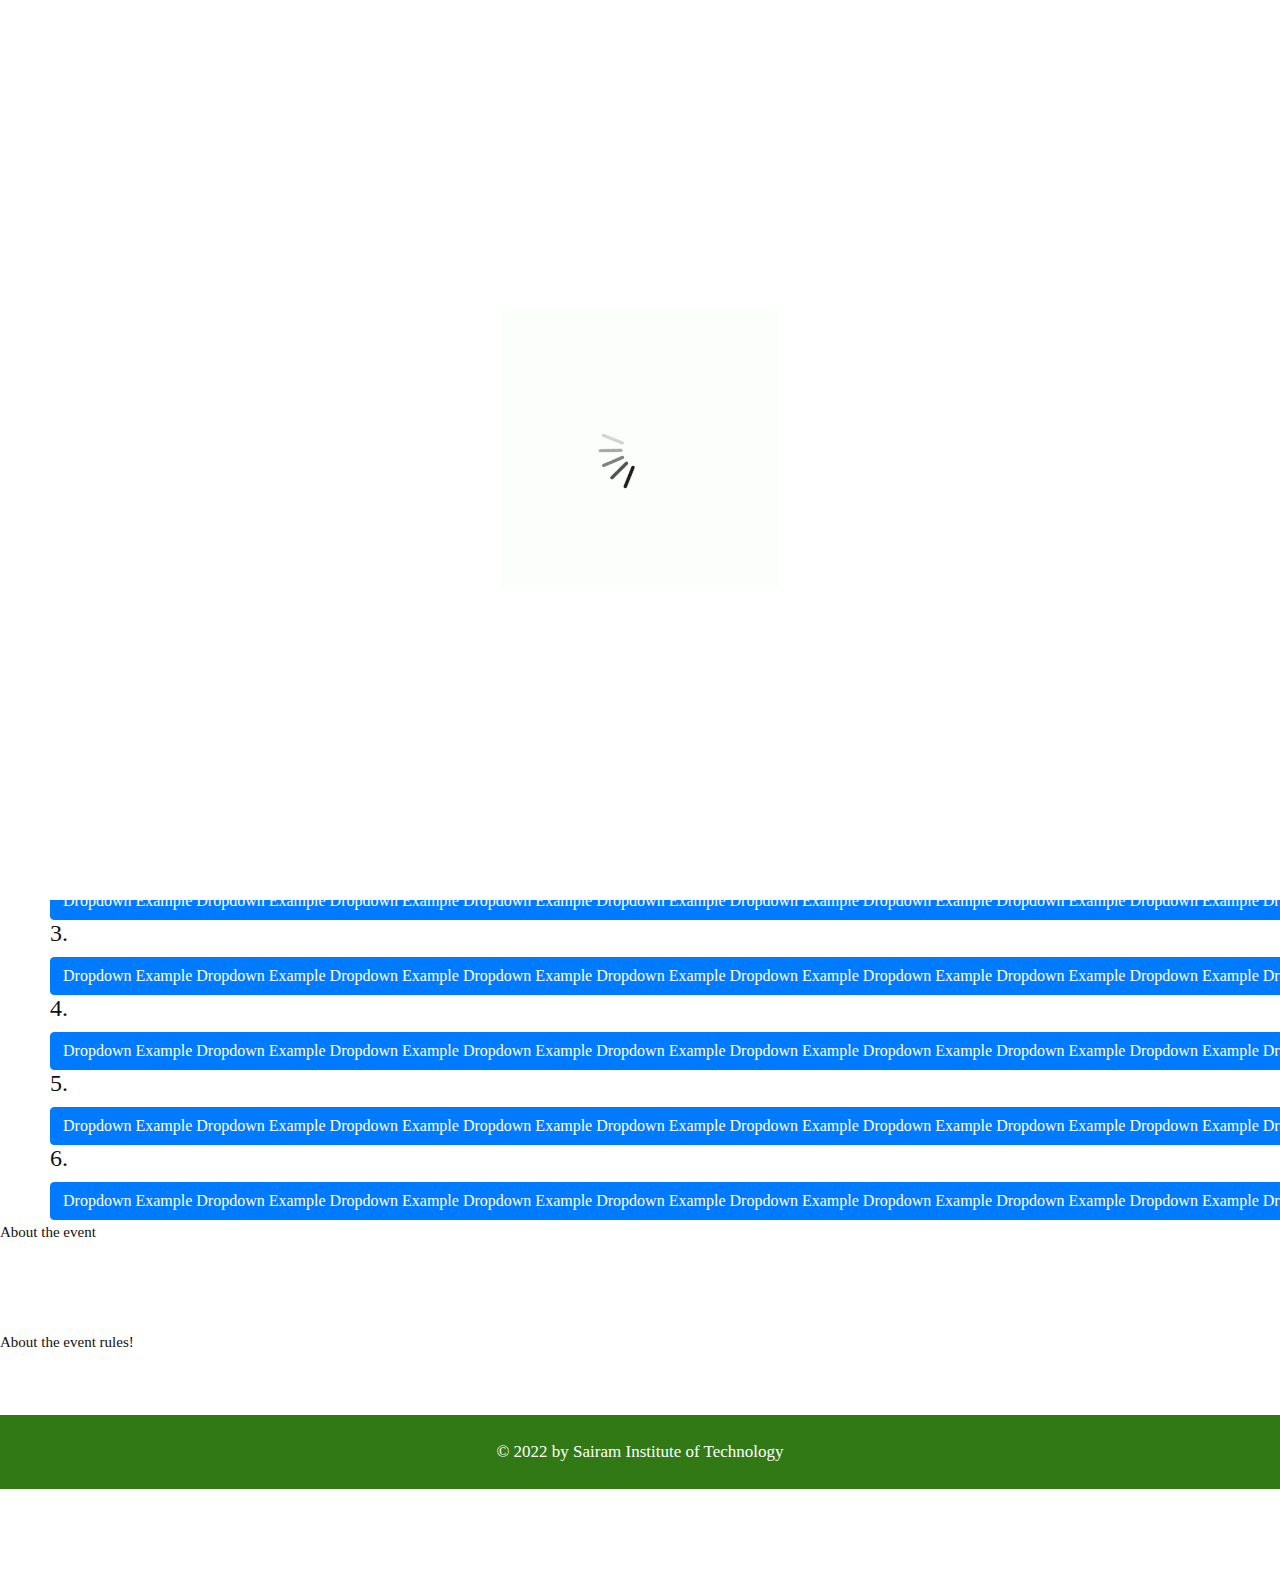
<file: index.html>
<!DOCTYPE html>
<html lang="en">

<head>
    <!-- basic -->
    <meta charset="utf-8">
    <meta http-equiv="X-UA-Compatible" content="IE=edge">
    <!-- mobile metas -->
    <meta name="viewport" content="width=device-width, initial-scale=1">
    <meta name="viewport" content="initial-scale=1, maximum-scale=1">
    <!-- site metas -->
    <title>Sai Techathon</title>
    <meta name="keywords" content="">
    <meta name="description" content="">
    <meta name="author" content="">
    <!-- bootstrap css -->
    <link rel="stylesheet" href="css/bootstrap.min.css">
    <!-- owl css -->
    <link rel="stylesheet" href="css/owl.carousel.min.css">
    <!-- style css -->
    <link rel="stylesheet" href="css/style.css">
    <!-- responsive-->
    <link rel="stylesheet" href="css/responsive.css">
    <!-- awesome fontfamily -->
    <link rel="stylesheet" href="https://cdnjs.cloudflare.com/ajax/libs/font-awesome/4.7.0/css/font-awesome.min.css">
    <!--[if lt IE 9]>
      <script src="https://oss.maxcdn.com/html5shiv/3.7.3/html5shiv.min.js"></script>
      <script src="https://oss.maxcdn.com/respond/1.4.2/respond.min.js"></script><![endif]-->
</head>
<!-- body -->

<body class="main-layout">
    <!-- loader  -->
    <div class="loader_bg">
        <div class="loader"><img src="images/loading.gif" alt="" /></div>
    </div>

    <div class="wrapper">
        <!-- end loader -->

        <div id="content">
            <!-- header -->
            <header>
                <!-- header inner -->
                <div class="head-top">
                    <div class="container">

                        <div class="row">
                            <div class="col-xl-4 col-lg-4 col-md-4 col-sm-4">
                                <div class="email">
                                    <a href="#"><img src="images/mail_icon.png" />Email : sample email</a>
                                </div>
                            </div>
                            <div class="col-xl-4 col-lg-4 col-md-4 col-sm-4">
                                <div class="logo">
                                    <h1><u>Sai Techathon 2022</u></h1>
                                   
                                    <pre>  <b> Exclusive for third years!</b></pre>
                                    <pre>         <b>2019-2023</b></pre>
                                </div>
                            </div>
                            <div class="col-xl-4 col-lg-4 col-md-4 col-sm-4">
                                <div class="contact_nu">
                                    <a href="#"> <img src="images/phone_icon.png" />Contact : sample number</a>
                                </div>
                            </div>
                        </div>
                    </div>
                </div>
                <div class="bg">
                    <div class="container">
                        <nav class="navigation navbar-expand-md  navbar-dark ">

                            <button class="navbar-toggler" type="button" data-toggle="collapse" data-target="#navbarsExample04" aria-controls="navbarsExample04" aria-expanded="false" aria-label="Toggle navigation">
                                <span class="navbar-toggler-icon"></span>
                            </button>

                            <div class="collapse navbar-collapse" id="navbarsExample04">
                                <ul class="navbar-nav mr-auto">
                                    <li class="nav-item active">
                                        <a class="nav-link" href="index.html">Home <span class="sr-only">(current)</span></a>
                                    </li>
                                    <li class="nav-item">
                                        <a class="nav-link" href="#about">About </a>
                                    </li>
                                    

                                    <li class="nav-item">
                                        <a class="nav-link" href="#rules">Rules</a>
                                    </li>

                                </ul>
                            </div>
                        </nav>
                    </div>
                </div>
                <!-- end header inner -->
            </header>
            </div>
            </div>
            <!-- end header -->
            <!-- start slider section -->
            <div class="slider_section banner_main">
                <div id="myCarousel" class="carousel slide" data-ride="carousel">
                    
                    <div class="carousel-inner">
                        <div class="carousel-item active">
                            <img class="first-slide" src="images/banner.jpg" alt="First slide">
                            <div class="container">
                                <div class="carousel-caption relative">
                                    <!-- <h1>Sample Text<br>
                <strong class="dark_brown">Sample Text</strong></h1> -->
<br>
<br>
<br>
<br>
<br>
<br>
<br>
<br>
<br>
<br>
<br>

                                     <div class="center">
                                         <a href="loginpage.html">
                                        <button id="show-login">Register/Login</button>
                                        </a>
                                    </div>
                                    
                        </div>
                    </div>
                      
                   
            <!-- end slider section -->
       
            
            <br>
            <br>
       <div class="shift_lar" style="left: 100px;" >
    </div>
</div>

        <div class="dropdown" style="left: 50px; right: 100px;">
            <h1>1. </h1>
        <button class="btn btn-primary dropdown-toggle" type="button" data-toggle="dropdown">Dropdown Example 
        <span class="caret"></span></button>
        <ul class="dropdown-menu" style="left: 20px; right: 100px;">
          <li>Dropdown ExampleDropdown ExampleDropdown Example Dropdown ExampleDropdown ExampleDropdown ExampleDropdown ExampleDropdown Example ExampleDropdown ExampleDropdown ExampleDropdown Example ExampleDropdown ExampleDropdown ExampleDropdown Example ExampleDropdown ExampleDropdown ExampleDropdown Example ExampleDropdown ExampleDropdown ExampleDropdown Example ExampleDropdown ExampleDropdown ExampleDropdown Example ExampleDropdown ExampleDropdown ExampleDropdown Examplevv ExampleDropdown ExampleDropdown ExampleDropdown Example ExampleDropdown ExampleDropdown ExampleDropdown Example ExampleDropdown ExampleDropdown ExampleDropdown Example</li>
          <br>
          <li><div class="drop_button">
            <a href="loginpage.html">
           <button>Register/Login</button>
           </a>
       </div></li>
        </ul>
      </div>

     <br>
     <div class="dropdown" style="left: 50px; right: 100px;">
         <h1>2. </h1>
         <button class="btn btn-primary dropdown-toggle" type="button" data-toggle="dropdown">Dropdown Example Dropdown Example Dropdown Example Dropdown Example Dropdown Example Dropdown Example Dropdown Example Dropdown Example Dropdown Example Dropdown Example
         <span class="caret"></span></button>
         <ul class="dropdown-menu" style="left: 20px; right: 100px;">
           <li><a href="#">Dropdown ExampleDropdown ExampleDropdown Example Dropdown ExampleDropdown ExampleDropdown ExampleDropdown ExampleDropdown Example</a></li>
           <br>
          <li><div class="drop_button">
            <a href="loginpage.html">
           <button>Register/Login</button>
           </a>
       </div></li>
         </ul>
       </div>
 
      <br> 
      <div class="dropdown" style="left: 50px; right: 100px;">
          <h1>3. </h1>
          <button class="btn btn-primary dropdown-toggle" type="button" data-toggle="dropdown">Dropdown Example Dropdown Example Dropdown Example Dropdown Example Dropdown Example Dropdown Example Dropdown Example Dropdown Example Dropdown Example Dropdown Example
          <span class="caret"></span></button>
          <ul class="dropdown-menu" style="left: 20px; right: 100px;">
            <li><a href="#">Dropdown ExampleDropdown ExampleDropdown Example Dropdown ExampleDropdown ExampleDropdown ExampleDropdown ExampleDropdown Example</a></li>
            <br>
          <li><div class="drop_button">
            <a href="loginpage.html">
           <button>Register/Login</button>
           </a>
       </div></li>
          </ul>
        </div>
  
       <br>
       <div class="dropdown" style="left: 50px; right: 100px;">
           <h1>4. </h1>
           <button class="btn btn-primary dropdown-toggle" type="button" data-toggle="dropdown">Dropdown Example Dropdown Example Dropdown Example Dropdown Example Dropdown Example Dropdown Example Dropdown Example Dropdown Example Dropdown Example Dropdown Example
           <span class="caret"></span></button>
           <ul class="dropdown-menu" style="left: 20px; right: 100px;">
             <li><a href="#">Dropdown ExampleDropdown ExampleDropdown Example Dropdown ExampleDropdown ExampleDropdown ExampleDropdown ExampleDropdown Example</a></li>
             <br>
          <li><div class="drop_button">
            <a href="loginpage.html">
           <button>Register/Login</button>
           </a>
       </div></li>
           </ul>
         </div>
   
        <br>
        <div class="dropdown" style="left: 50px; right: 100px;">
            <h1>5. </h1>
            <button class="btn btn-primary dropdown-toggle" type="button" data-toggle="dropdown">Dropdown Example Dropdown Example Dropdown Example Dropdown Example Dropdown Example Dropdown Example Dropdown Example Dropdown Example Dropdown Example Dropdown Example
            <span class="caret"></span></button>
            <ul class="dropdown-menu" style="left: 20px; right: 100px;">
              <li><a href="#">Dropdown ExampleDropdown ExampleDropdown Example Dropdown ExampleDropdown ExampleDropdown ExampleDropdown ExampleDropdown Example</a></li>
              <br>
          <li><div class="drop_button">
            <a href="loginpage.html">
           <button>Register/Login</button>
           </a>
       </div></li>
            </ul>
          </div>
    
         <br>
         <div class="dropdown" style="left: 50px; right: 100px;">
             <h1>6. </h1>
             <button class="btn btn-primary dropdown-toggle" type="button" data-toggle="dropdown">Dropdown Example Dropdown Example Dropdown Example Dropdown Example Dropdown Example Dropdown Example Dropdown Example Dropdown Example Dropdown Example Dropdown Example
             <span class="caret"></span></button>
             <ul class="dropdown-menu" style="left: 20px; right: 100px;">
               <li><a href="#">Dropdown ExampleDropdown ExampleDropdown Example Dropdown ExampleDropdown ExampleDropdown ExampleDropdown ExampleDropdown Example</a></li>
               <br>
          <li><div class="drop_button">
            <a href="loginpage.html">
           <button>Register/Login</button>
           </a>
       </div></li>
             </ul>
           </div>
     
          <br>
          </div>
        

          <h2 id="about">
            <p> About the event</p>
        </h2>
        <br>
        <br>
        <br>
        <h2 id="rules">
            <p> About the event rules!</p>
        </h2>
        </div>
        <br>
        <br>
       
    <footer>
        <div class="footer">
            <div class="copyright">
                <div class="container">
                    <div class="row">
                        <div class="col-xl-12 col-lg-12 col-md-12 col-sm-12">
                            <p>© 2022 by <a href="https://html.design/">Sairam Institute of Technology</a></p>
                        </div>
                    </div>
                </div>
            </div>
        </div>
    </footer>
    <!-- end footer -->
</div>

    <div class="overlay"></div>
    <!-- Javascript files-->
    <script src="js/jquery.min.js"></script>
    <script src="js/popper.min.js"></script>
    <script src="js/bootstrap.bundle.min.js"></script>
    <script src="js/owl.carousel.min.js"></script>
    <script src="js/custom.js"></script>
    <script src="js/jquery.mCustomScrollbar.concat.min.js"></script>
    <script src="js/login.js"></script>
    <script src="js/jquery-3.0.0.min.js"></script>
    <script type="text/javascript">
        $(document).ready(function() {
            $("#sidebar").mCustomScrollbar({
                theme: "minimal"
            });

            $('#dismiss, .overlay').on('click', function() {
                $('#sidebar').removeClass('active');
                $('.overlay').removeClass('active');
            });

            $('#sidebarCollapse').on('click', function() {
                $('#sidebar').addClass('active');
                $('.overlay').addClass('active');
                $('.collapse.in').toggleClass('in');
                $('a[aria-expanded=true]').attr('aria-expanded', 'false');
            });
        });
    </script>
    
    
</body>

</html>
</file>
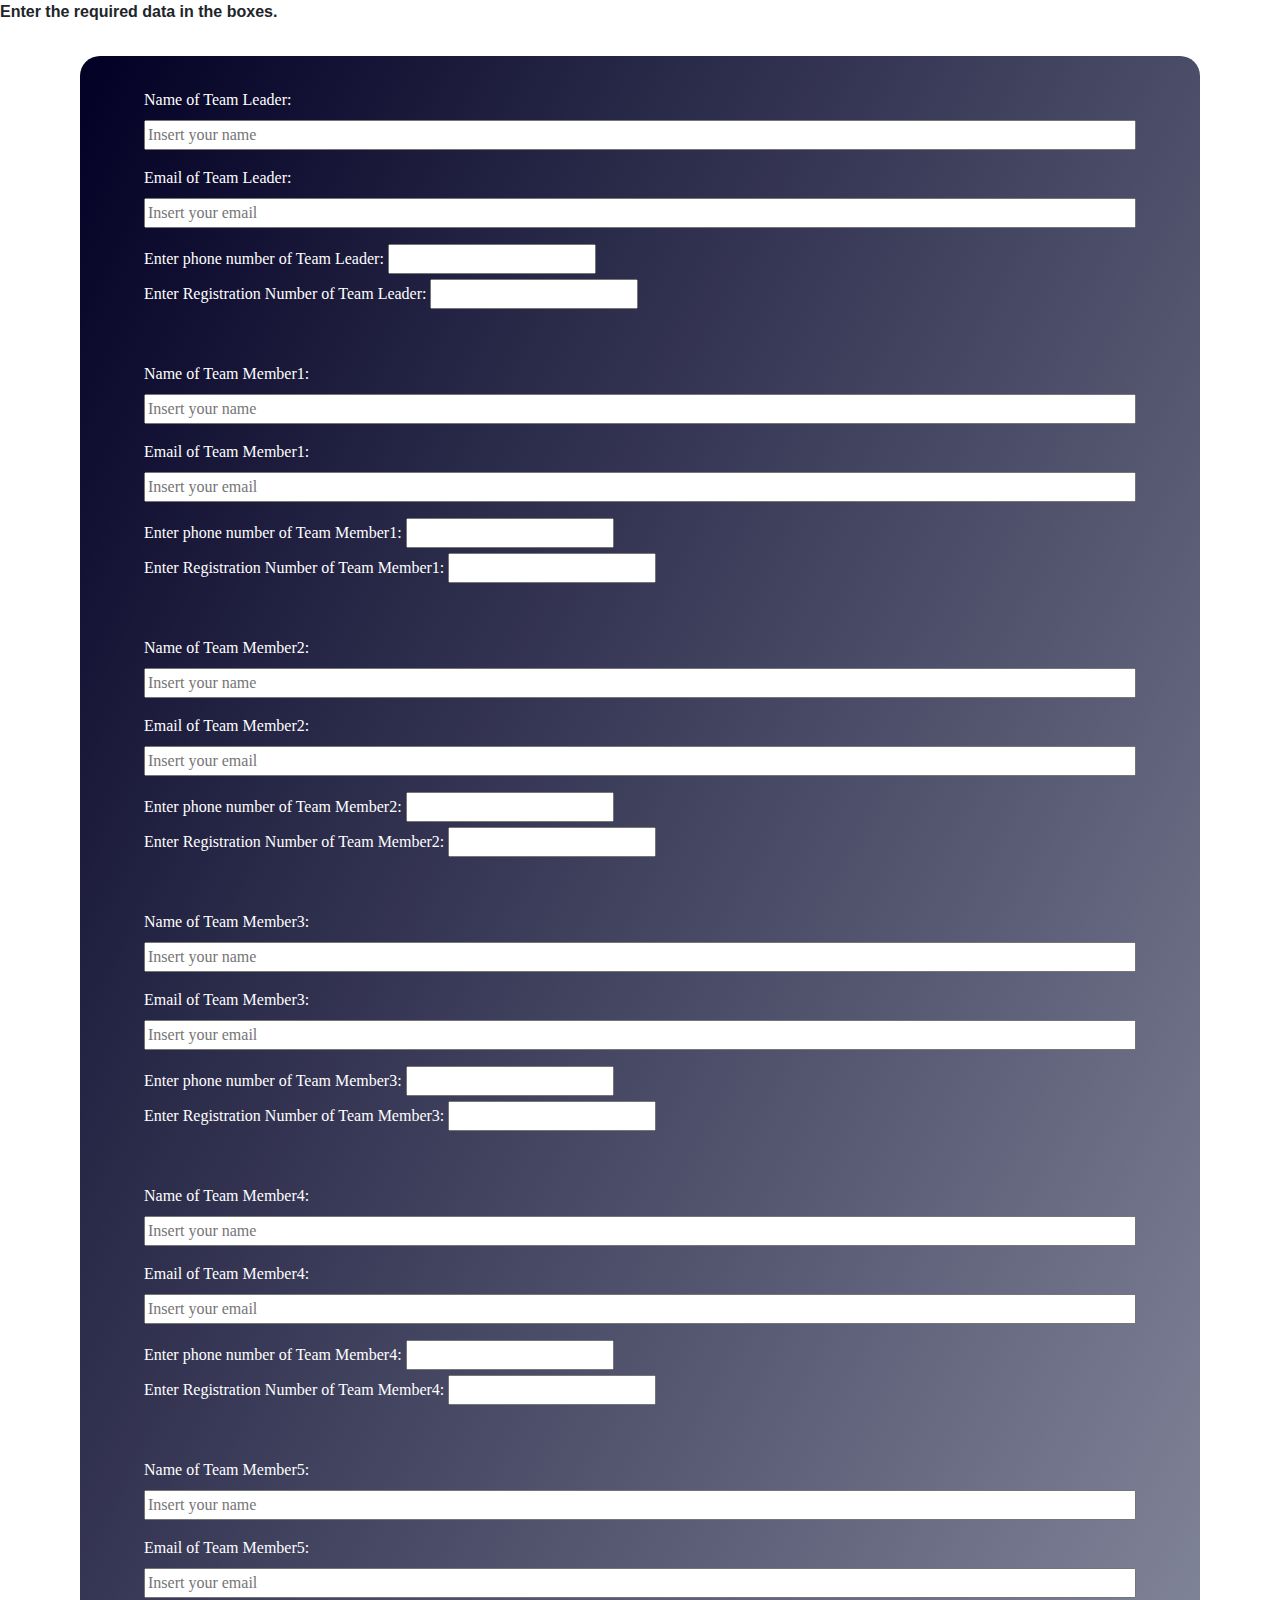
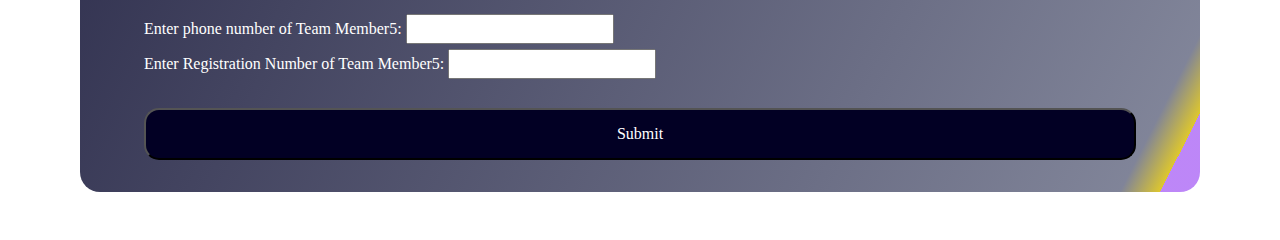
<file: loginpage.html>
<!DOCTYPE html>
<html lang="en">
<head>
    <meta charset="UTF-8">
    <meta http-equiv="X-UA-Compatible" content="IE=edge">
    <meta name="viewport" content="width=device-width, initial-scale=1.0">
    <!-- bootstrap css -->
    <link rel="stylesheet" href="css/bootstrap.min.css">
    <!-- owl css -->
    <link rel="stylesheet" href="css/owl.carousel.min.css">
    <!-- style css -->
    <link rel="stylesheet" href="css/reg.css">
    <!-- responsive-->
    <link rel="stylesheet" href="css/responsive.css">
    <!-- awesome fontfamily -->
    <link rel="stylesheet" href="https://cdnjs.cloudflare.com/ajax/libs/font-awesome/4.7.0/css/font-awesome.min.css">
</head>
<title>Registeration Form</title>
    <!--[if lt IE 9]>
<body>
    <div id="container_1">
  
        <h1 id="title">
        Student Registration
      </h1><!--title-->
      <body>
      <p id="description">
       <b> Enter the required data in the boxes.</b>
      </p><!--description--->
        
      <!---container_1--->
      <div id="container_2">
        
        <form id="survey-form">
          <label id="name-label1">Name of Team Leader: </label>
            <input type="text" id="name" name="name" class="form" required placeholder="Insert your name"><br><!--name--->
          <label id="email-label1">Email of Team Leader:</label>
            <input type="email" id="email" name="email" class="form" required placeholder="Insert your email"><br><!---email-->
            <label for="phone">Enter phone number of Team Leader:</label>
            <input type="tel" id="phone1" name="phone" pattern="[0-9]{3}-[0-9]{2}-[0-9]{3}">
            <br>
            <label for="phone">Enter Registration Number of Team Leader:</label>
            <input type="tel" id="reg1" name="phone" pattern="[0-9]{3}-[0-9]{2}-[0-9]{3}">
<br>
<br>
<br>
            <label id="name-label2">Name of Team Member1: </label>
            <input type="text" id="name1" name="name" class="form" required placeholder="Insert your name"><br><!--name--->
          <label id="email-label2">Email of Team Member1:</label>
            <input type="email" id="email1" name="email" class="form" required placeholder="Insert your email"><br><!---email-->
            <label for="phone">Enter phone number of Team Member1:</label>
            <input type="tel" id="phone2" name="phone" pattern="[0-9]{3}-[0-9]{2}-[0-9]{3}">
            <br>
            <label for="phone">Enter Registration Number of Team Member1:</label>
            <input type="tel" id="reg2" name="phone" pattern="[0-9]{3}-[0-9]{2}-[0-9]{3}">
<br>
<br>
<br>
            <label id="name-label3">Name of Team Member2: </label>
            <input type="text" id="name2" name="name" class="form" required placeholder="Insert your name"><br><!--name--->
          <label id="email-label3">Email of Team Member2:</label>
            <input type="email" id="email2" name="email" class="form" required placeholder="Insert your email"><br><!---email-->
            <label for="phone">Enter phone number of Team Member2:</label>
            <input type="tel" id="phone3" name="phone" pattern="[0-9]{3}-[0-9]{2}-[0-9]{3}">
            <br>
            <label for="phone">Enter Registration Number of Team Member2:</label>
            <input type="tel" id="reg3" name="phone" pattern="[0-9]{3}-[0-9]{2}-[0-9]{3}">
<br>
<br>
<br>
            <label id="name-label4">Name of Team Member3: </label>
            <input type="text" id="name3" name="name" class="form" required placeholder="Insert your name"><br><!--name--->
          <label id="email-label4">Email of Team Member3:</label>
            <input type="email" id="email3" name="email" class="form" required placeholder="Insert your email"><br><!---email-->
            <label for="phone">Enter phone number of Team Member3:</label>
            <input type="tel" id="phone4" name="phone" pattern="[0-9]{3}-[0-9]{2}-[0-9]{3}">
            <br>
            <label for="phone">Enter Registration Number of Team Member3:</label>
            <input type="tel" id="reg4" name="phone" pattern="[0-9]{3}-[0-9]{2}-[0-9]{3}">
<br>
<br>
<br>
            <label id="name-label5">Name of Team Member4: </label>
            <input type="text" id="name4" name="name" class="form" required placeholder="Insert your name"><br><!--name--->
          <label id="email-label5">Email of Team Member4:</label>
            <input type="email" id="email4" name="email" class="form" required placeholder="Insert your email"><br><!---email-->
            <label for="phone">Enter phone number of Team Member4:</label>
          <input type="tel" id="phone5" name="phone" pattern="[0-9]{3}-[0-9]{2}-[0-9]{3}">
          <br>
          <label for="phone">Enter Registration Number of Team Member4:</label>
            <input type="tel" id="reg5" name="phone" pattern="[0-9]{3}-[0-9]{2}-[0-9]{3}">
<br>
<br>
<br>
            <label id="name-labe6l">Name of Team Member5: </label>
            <input type="text" id="name5" name="name" class="form" required placeholder="Insert your name"><br><!--name--->
          <label id="email-label6">Email of Team Member5:</label>
            <input type="email" id="email5" name="email" class="form" required placeholder="Insert your email"><br><!---email-->
            <label for="phone">Enter phone number of Team Member5:</label>
            <input type="tel" id="phone6" name="phone" pattern="[0-9]{3}-[0-9]{2}-[0-9]{3}">
            <br>
            
            <label for="phone">Enter Registration Number of Team Member5:</label>
            <input type="tel" id="reg6" name="phone" pattern="[0-9]{3}-[0-9]{2}-[0-9]{3}">
         
            <br>
            <br>
          
          <input type="submit" id="submit" name="submit" value="Submit">
        </form><!---survey-form--->
      </div><!--container_2--->
      
      
</body>
</html>
</file>
<file: css/style.css>
/*--------------------------------------------------------------------- File Name: style.css ---------------------------------------------------------------------*/
/*--------------------------------------------------------------------- import Fonts ---------------------------------------------------------------------*/
 @import url('https://fonts.googleapis.com/css?family=Rajdhani:300,400,500,600,700');
 @import url('https://fonts.googleapis.com/css?family=Poppins:100,100i,200,200i,300,300i,400,400i,500,500i,600,600i,700,700i,800,800i,900,900i');
 @import url('https://fonts.googleapis.com/css?family=Raleway:100,100i,200,200i,300,300i,400,400i,500,500i,600,600i,700,700i,800,800i,900,900i');
/*--------------------------------------------------------------------- basic ---------------------------------------------------------------------*/
 body {
     color: #666666;
     font-size: 14px;
     font-family: 'Roboto';
     line-height: 1.80857;
     font-weight: normal;
}

.center{
    position: absolute;
    top: 90%;
    left: 15%;
    transform: translate(-50%,-50%);
}
@media only screen and (max-width: 400px) {
    .center{
        position: absolute;
        top: 15%;
        left: 15%;
        transform: translate(-50%,-50%);
    }
  }
  @media only screen and (max-width: 800px) {
    .center{
        position: absolute;
        top: 85%;
        left: 15%;
        transform: translate(-50%,-50%);
    }
  }
  /* Dropdown Button */
.dropbtn {
  background-color: #3498DB;
  color: white;
  padding: 16px;
  font-size: 16px;
  border: none;
  cursor: pointer;
}

/* Dropdown button on hover & focus */
.dropbtn:hover, .dropbtn:focus {
  background-color: #2980B9;
}

/* The container <div> - needed to position the dropdown content */
.dropdown {
  position: relative;
  display: inline-block;
}

/* Dropdown Content (Hidden by Default) */
.dropdown-content {
  display: none;
  position: absolute;
  background-color: #f1f1f1;
  min-width: 160px;
  box-shadow: 0px 8px 16px 0px rgba(0,0,0,0.2);
  z-index: 1;
}

/* Links inside the dropdown */
.dropdown-content a {
  color: black;
  padding: 12px 16px;
  text-decoration: none;
  display: block;
}

/* Change color of dropdown links on hover */
.dropdown-content a:hover {background-color: #ddd}

/* Show the dropdown menu (use JS to add this class to the .dropdown-content container when the user clicks on the dropdown button) */
.show {display:block;}
.center button{
    padding: 10px 20px;
    font-size: 15px;
    font-weight: 600;
    color: rgb(248, 247, 247);
    background: #c92424;
    border: none;
    outline: none;
    cursor: pointer;
    border-radius: 5px;
}
.drop_button button{
    padding: 10px 20px;
    font-size: 15px;
    font-weight: 600;
    color: rgb(248, 247, 247);
    background: #c92424;
    border: none;
    outline: none;
    cursor: pointer;
    border-radius: 5px;
}
.popup{
    position: absolute;
    top: -150%;
    left: 50%;
    opacity: 0;
    transform: translate(-50%,-50%) scale(1.25);
    width: 380px;
    padding: 20px 30px;
    background: #fff;
    box-shadow: 2px 2px 5px 5px rgba(0,0,0,0.15);
    border-radius: 10px;
    transition: top 0ms ease-in-out 200ms,
                opacity 200ms ease-in-out 0ms,
                transform 20ms ease-in-out 0ms ;
}

.popup.active{
    top: 50%;
    opacity: 1;
    transform: translate(-50%,-50%) scale(1);
    transition: top 0ms ease-in-out 0ms,
                opacity 200ms ease-in-out 0ms,
                transform 20ms ease-in-out 0ms ;
}
.popup .close-btn{
    position: absolute;
    top: 10px;
    right: 10px;
    width: 15px;
    height: 15px;
    background: #888;
    color: #eee;
    text-align: center;
    line-height: 15px;
    border-radius: 15px;
    cursor: pointer;
}

.popup .form h2{
    text-align: center;
    color: #222;
    margin: 10px 0px 20px;
    font-size: 25px;
}

.popup .form .form-element{
    margin: 15px 0px;
}

.popup .form .form-element label{
    font-size: 14px;
    color: #222;
}

.popup .form .form-element input[type="text"],
.popup .form .form-element input[type="password"]{
    margin-top: 5px;
    display: block;
    width: 100%;
    padding: 10px;
    outline: none;
    border: 1px solid #aaa;
    border-radius: 5px;
}

.popup .form .form-element input[type="checkbox"]{
    margin-right: 5px;
}

.popup .form .form-element button{
    width: 100%;
    height: 40px;
    border: none;
    outline: none;
    font-size: 16px;
    background: #222;
    color: #f5f5f5;
    border-radius: 10px;
    cursor: pointer;
}

.popup .form .form-element a{
    display: block;
    text-align: right;
    font-size: 15px;
    color: #1a79ca;
    text-decoration: none;
    font-weight: 600;
}
 html {
     scroll-behavior: smooth;
}
emails {
    color:fff;
    font-size: 20px;
}

contacts {
    color:white;
    font-size: 20px;
}

btn btn-primary dropdown-toggle{
    float: left;
}

shift_lar{
    left:auto
}
 a {
     color: #1f1f1f;
     text-decoration: none !important;
     outline: none !important;
     -webkit-transition: all .3s ease-in-out;
     -moz-transition: all .3s ease-in-out;
     -ms-transition: all .3s ease-in-out;
     -o-transition: all .3s ease-in-out;
     transition: all .3s ease-in-out;
}
 h1, h2, h3, h4, h5, h6 {
     letter-spacing: 0;
     font-weight: normal;
     position: relative;
     padding: 0 0 10px 0;
     font-weight: normal;
     line-height: normal;
     color: #111111;
     margin: 0 
}
 h1 {
     font-size: 24px 
}
 h2 {
     font-size: 22px 
}
 h3 {
     font-size: 18px 
}
 h4 {
     font-size: 16px 
}
 h5 {
     font-size: 14px 
}
 h6 {
     font-size: 13px 
}
 *, *::after, *::before {
     -webkit-box-sizing: border-box;
     -moz-box-sizing: border-box;
     box-sizing: border-box;
}
 h1 a, h2 a, h3 a, h4 a, h5 a, h6 a {
     color: #212121;
     text-decoration: none!important;
     opacity: 1 
}
 button:focus {
     outline: none;
}
 ul, li, ol {
     margin: 0px;
     padding: 0px;
     list-style: none;
}
 p {
     margin: 0px;
     font-weight: 300;
     font-size: 15px;
     line-height: 24px;
}
 a {
     color: #222222;
     text-decoration: none;
     outline: none !important;
}
 a, .btn {
     text-decoration: none !important;
     outline: none !important;
     -webkit-transition: all .3s ease-in-out;
     -moz-transition: all .3s ease-in-out;
     -ms-transition: all .3s ease-in-out;
     -o-transition: all .3s ease-in-out;
     transition: all .3s ease-in-out;
}
 img {
     max-width: 100%;
     height: auto;
}
 :focus {
     outline: 0;
}
 .btn-custom {
     margin-top: 20px;
     background-color: transparent !important;
     border: 2px solid #ddd;
     padding: 12px 40px;
     font-size: 16px;
}
 .lead {
     font-size: 18px;
     line-height: 30px;
     color: #767676;
     margin: 0;
     padding: 0;
}
 .form-control:focus {
     border-color: #ffffff !important;
     box-shadow: 0 0 0 .2rem rgba(255, 255, 255, .25);
}
 .navbar-form input {
     border: none !important;
}
 .badge {
     font-weight: 500;
}
 blockquote {
     margin: 20px 0 20px;
     padding: 30px;
}
 button {
     border: 0;
     margin: 0;
     padding: 0;
     cursor: pointer;
}
 .full {
     float: left;
     width: 100%;
}
 .layout_padding {
     padding-top: 90px;
     padding-bottom: 90px;
}
 .layout_padding_2 {
     padding-top: 75px;
     padding-bottom: 75px;
}
 .light_silver {
     background: #f9f9f9;
}
 .theme_bg {
     background: #38c8a8;
}
 .margin_top_30 {
     margin-top: 30px !important;
}
 .full {
     width: 100%;
     float: left;
     margin: 0;
     padding: 0;
}
/**-- heading section --**/
 .main_heading {
     text-align: center;
     display: flex;
     justify-content: center;
     position: relative;
     margin-bottom: 50px;
}
 .main_heading h2 {
     padding: 0;
     font-size: 48px;
     line-height: 60px;
     font-weight: 400;
     position: relative;
     letter-spacing: -0.5px;
     color: #114c7d;
     border-left: solid #38c8a8 10px;
     padding-left: 15px;
}
 .main_heading h2 strong {
     background: #38c8a8;
     color: #fff;
     font-weight: 600;
     padding: 0 15px;
     line-height: 68px;
}
 .white_heading_main h2 {
     color: #fff;
}
 .small_main_heading {
     margin-top: 25px;
     float: left;
     width: 100%;
     border-bottom: solid rgba(0, 0, 0, 0.07) 1px;
     margin-bottom: 25px;
}
 .small_main_heading h2 {
     padding: 2px 0 20px 0;
     color: #114c7d;
     font-weight: 400;
     font-size: 28px;
     background-image: url('../images/fevicon.png');
     background-repeat: no-repeat;
     padding-left: 55px;
     letter-spacing: -0.5px;
}
 .small_main_heading h2 strong {
     color: #38c8a8;
     font-weight: 600;
}
 .main_bt {
     background: #38c8a8;
     color: #fff;
     padding: 8px 25px 8px 20px;
     float: left;
     font-size: 15px;
     font-weight: 300;
     border-left: solid #114c7d 5px;
     border-radius: 0;
}
 a.readmore_bt {
     color: #fff;
     font-weight: 300;
     text-decoration: underline !important;
}
 .main_bt:hover, .main_bt:focus {
     background: #114c7d;
     border-left: solid #38c8a8 5px;
     color: #fff;
}
 .margin_top_50 {
     margin-top: 50px;
}
 .margin_bottom_30_all {
     margin-bottom: 30px;
}
 .text_align_center {
     text-align: center;
}
/*---------------------------- preloader area ----------------------------*/
 .loader_bg {
     position: fixed;
     z-index: 9999999;
     background: #fff;
     width: 100%;
     height: 100%;
}
 .loader {
     height: 100%;
     width: 100%;
     position: absolute;
     left: 0;
     top: 0;
     display: flex;
     justify-content: center;
     align-items: center;
}
 .loader img {
     width: 280px;
}
/*--------------------------------------------------------------------- header ---------------------------------------------------------------------*/
 header {
     min-height: 90px;
     background: transparent;
     padding-top: 15px;
     position: absolute;
     width: 100%;
     top: 0;
     left: 0;
     z-index: 998;
}
 header .container-fluid {
     max-width: 1850px;
}
 .right_header_info {
     width: 100%;
     float: left;
     padding: 20px 0 0;
}
 .right_header_info ul {
     list-style: none;
     padding: 0;
     margin: 0;
     float: right;
}
 .right_header_info ul li {
     display: inline;
     font-size: 16px;
     margin-left: 45px;
     color: #eaeaea;
     font-weight: 400;
     float: left;
}
 .right_header_info ul li a {
     color: #eaeaea;
     font-weight: 300;
}
 .button_user a {
     float: left;
     min-width: 75px;
     height: 35px;
     text-align: center;
     line-height: 35px;
     position: relative;
     top: -3px;
     padding: 0 15px;
     margin: 0 2px;
}
 .button_user a {
     float: left;
     min-width: 75px;
     height: 40px;
     text-align: center;
     line-height: 38px;
     position: relative;
     top: -7px;
     padding: 0 15px;
     margin: 0 2px;
     border: solid #eaeaea 1px;
}
 .button_user a:hover, .button_user a:focus, .button_user a.active {
     background: #e3d105;
     color: #fff;
     border-color: #e3d105;
     color: #222;
}
 #sidebarCollapse {
     background: transparent;
}
 .slider_section {
     min-height: 100vh;
     padding-bottom: 100px;
}
 .contact_nu {
    float: right;
}
/** menu section **/
 .head-top {
     padding-bottom: 20px;
}
 .email {
     padding-top: 31px;
}
 .email a {
    font-size: 16px;
}
 .email a:hover {
     color: #000;
}
 .email img {
    padding-right: 10px;
}
 .contact_nu {
     padding-top: 31px;
}
 .contact_nu a {
    font-size: 16px;
}
 .contact_nu a:hover {
     color: rgb(255, 255, 255);
}
 .contact_nu img {
    padding-right: 10px;
}
 .bg {
    background-color: #ffffffd6;
}

 .navbar-expand-md .navbar-nav .nav-link {
     padding: 15px 48px;
     font-size: 16px;
     color: #000;
     line-height: 18px;
}
/** banner_main **/
 .carousel-indicators li {
     width: 20px;
     height: 20px;
     border-radius: 11px;
     background-color: #070000;
}
 .carousel-indicators li.active {
    background-color: #35a30a;
}
 .carousel-indicators {
     left: inherit;
     top: 53%;
     width: 20px;
     display: block;
}
 .carousel-indicators li {
     margin: 8px 0;
}
 .banner_main {
     position: relative;
}
 .relative {
    position: absolute;
     top: 50%;
     transform: translateY(-50%);
     bottom: auto;
     text-align: left;
}
 .banner_main .carousel-caption h1 {
    color:#fa0404;
     font-size: 124px;
     line-height: 120px;
     font-weight: 500;
     padding-bottom: 85px;
}
 .dark_brown {
    color: #000000;
     font-weight: 500;
}
 /* .banner_main .carousel-caption a {
    display: block;
     background: #fff;
     color: #050000;
     max-width: 230px;
     padding: 12px 0px;
     width: 100%;
     font-size: 18px;
     text-align: center;
     text-transform: uppercase;
     font-weight: 500;
     border: #35a30a solid 1px;
} */
 .banner_main .carousel-caption a:hover {
     background: #58c62c;
     color: #fff;
}
 .carousel-control-prev-icon {
    display: none;
}
 .carousel-control-next-icon {
    display: none;
}
 .banner_main .carousel-item img {
    width: 100%;
}
 .slider_section {
     min-height: inherit;
}
/** about **/
 .top_layer {
    position: relative;
}
 .top_layer::before {
     position: absolute;
     width: 100%;
     height: 260px;
     content: "";
     background: url(../images/croos.png);
     background-size: 100% 100%;
     background-position: center center;
     background-repeat: no-repeat;
     top: -298px;
}
 .about {
    padding-top: 10px;
}
 .about_box {
    box-shadow: #ddd 0px 0px 20px 0px;
     height: 96%;
     margin-right: 30px;
}
 .about_box_text {
    padding-left: 200px;
     padding-right: 50px;
}
 .about_box_text .title {
    padding-top: 120px;
     padding-bottom: 60px;
     text-align: left;
}
 .about_box_text .title h2 {
    padding: 0px;
}
 .about_box_text p {
    font-size: 20px;
     line-height: 34px;
     color: #000;
     font-weight: 400;
}
 .pppp {
     padding: 0;
}
 .about_box_img figure {
    margin: 0;
     text-align: center;
}
/** end about **/
/** weyoga **/
 .weyoga {
    padding-bottom: 90px;
     margin-top: 60px;
}
 .yogo_three_box {
    text-align: center;
}
 .yogo_three_box figure {
    margin: 0;
}
 .yogo_three_box figure img {
     align-items: center;
}
 .yogo_three_box h3 {
     font-weight: bold;
     padding-top: 30px !important;
     font-size: 23px;
     color: #010400;
     padding: 12px 0px;
     line-height: 23px;
     text-align: center;
     text-transform: uppercase;
}
 .yogo_three_box p {
     font-size: 17px;
     line-height: 27px;
     color: #010400;
     font-weight: 400;
}
 .yourlifeyoga .yogatitle h2 {
    font-size: 57px;
}
 .readmore {
     display: block;
     background: #fff;
     color: #050000;
     max-width: 202px;
     padding: 12px 0px;
     width: 100%;
     font-size: 18px;
     text-align: center;
     text-transform: uppercase;
     font-weight: 500;
     border: #35a30a solid 1px;
}
 .readmore:hover {
     background: #58c62c;
     color: #fff;
}
/** end weyoga **/
/** your life yoga **/
 .yourlifeyoga {
    background:#fff;
     box-shadow: #ddd 0px 0px 25px 0px;
     padding:60px 10px;
     text-align: center;
}
 .yourlifeyoga .yogatitle h2 {
     font-size: 55px;
     line-height: 73px;
     font-weight: bold;
     color: #58c62c;
}
 .yourlifeyoga .yoga_img figure {
    margin: 0px;
}
 .yourlifeyoga .yoga_img figure img {
    padding:35px 0px;
}
 .yourlifeyoga .yoga_img p {
     color: #58c62c;
     font-size: 17px;
}
/** end your life yoga **/
/** our pricing **/
 .pricing {
     margin-top: 90px;
     background: #fff;
}
 .pricing_packages_bg {
     background: #ff8c00;
     padding: 80px 0px;
}
 .pricing .pricing_box {
     text-align: center;
    padding-bottom:10px;
}
 .pricing .pricing_box h3 {
     font-size: 27px;
     line-height: 24px;
     color: #fff;
     font-weight: 500;
     text-transform: uppercase;
     background: #020500;
     padding: 35px 0px;
}
 .pricing .pricing_box span {
     color: #58c62c;
     font-size: 90px;
     font-weight: bold;
     padding-top: 85px;
     line-height: 90px;
     display: inline-block;
}
 .pricing .pricing_box p {
     color: #000;
     font-size: 17px;
     line-height: 28px;
     font-weight: 400;
     padding: 20px 10px 85px 10px;
}
 .pricing_box_cross {
    text-align: center;
     box-shadow: #dddd 0px 0px 18px 6px;
     padding-bottom:10px;
}
 .pricing_box_cross::after {
     content:"";
     background: url(../images/img.png);
     position: absolute;
     width: 92%;
     height: 70px;
     left: 15px;
     bottom: -8px;
     background-repeat: no-repeat;
     background-size: 100% 100% 
}
 .pricing .pricing_box_cross h3 {
     font-size: 27px;
     text-align: center;
     line-height: 24px;
     color: #fff;
     font-weight: 500;
     text-transform: uppercase;
     background: #58c62c;
     padding: 35px 0px;
}
 .pricing .pricing_box_cross span {
     color: #58c62c;
     font-size: 90px;
     font-weight: bold;
     padding-top: 60px;
     line-height: 90px;
     display: inline-block;
}
 .pricing .pricing_box_cross p {
     color: #000;
     font-size: 17px;
     line-height: 28px;
     font-weight: 400;
     padding: 20px 10px 55px 10px;
}
 .pricing_box_cross .white_bold {
     color: #020500;
     font-size: 90px;
     font-weight: 500;
     line-height: 90px;
}
 .SelectPlan {
     margin: 0 auto;
     display: block;
     background: #fff;
     color: #050000;
     max-width: 202px;
     padding: 12px 0px;
     width: 100%;
     font-size: 18px;
     text-align: center;
     text-transform: uppercase;
     font-weight: 500;
     border:#35a30a solid 1px;
}
 .SelectPlan:hover {
     color: #fff;
     background: #000000;
     border:#050000 solid 1px;
}
/** end our pricing **/
 .title {
     text-align: center;
     padding-bottom: 60px;
}
 .title h2 {
     font-size: 60px;
     font-weight: normal;
     line-height: 46px;
     color: #58c62c;
     padding-bottom: 20px;
}
/** Newsletter **/
 .Newsletter {
    background: #58c62c;
     padding: 70px 0px;
     margin-top: 90px;
}
 .Newsletter .news h2 {
     font-size: 60px;
     font-weight: normal;
     line-height: 46px;
     color: #fff;
     padding: 0;
     margin-bottom: 17px;
     text-align: center;
}
 .new_botton {
     display: flex;
     justify-content: center;
     flex-wrap: wrap;
     margin-top: 30px;
}
 .new_botton .tetter {
     padding: 10px 20px;
     border-radius: inherit;
     border: inherit;
     width: 39%;
}
 .submit {
     background: #070100;
     margin-left: -3px;
     padding: 9px 50px;
     color: #fff;
}
 .submit:hover {
     background: #ddd;
     color: #000;
}
/** end Newsletter **/
/** yoga online **/
 .yoga {
     padding-top: 90px;
     background: #fff;
}
 .yoga .title {
    padding-bottom: 130px;
}
 .yoga .title h2 {
     font-size: 60px;
     font-weight: normal;
     line-height: 46px;
     color: #58c62c;
     padding: 0px;
}
 .yoga .yoga_box {
     text-align: center;
     background: #58c62c;
}
 .yoga .yoga_box figure {
    margin:0;
}
 .yoga .yoga_box img{
     margin-top: -70px;
     padding-bottom: 70px !important;
     padding: 0px 115px;
}
 .yoga .yoga_box p {
     color: #000;
     font-size: 17px;
     line-height: 28px;
     font-weight: 400;
}
/** end yoga online **/
/** contact **/
 .black {
     color: #000;
     font-weight: normal;
}
 .contact {
     margin-top: 90px;
}
 .contact .title {
     padding-bottom: 60px;
     text-align: left;
}
 .contact .title h2 {
     font-size: 60px;
     font-weight: normal;
     line-height: 46px;
     color: #58c62c;
     padding: 0;
}
 #map {
     height: 100%;
     min-height: 480px;
}
 .main_form {
     background: #13240c;
     padding: 40px 63px;
     padding-left: 224px;
}
 .form-control {
     border-radius: inherit;
     margin-bottom: 20px;
     padding: 8px 2px;
     background: transparent;
     border-bottom: #fff solid 1px !important;
     border: transparent;
}
 .form-control:focus {
     box-shadow: inherit;
     background: transparent;
     border-bottom: #fff solid 1px !important;
}
 .textarea {
     background: transparent;
     border-bottom: #fff solid 1px !important;
     border: transparent;
     padding-top: 6px;
     width: 100%;
     color: #fff;
     opacity: 1;
}
 .send {
     font-family: poppins;
     float: right;
     margin: 0 auto;
     display: block;
     background: #fff;
     color: #000;
     max-width: 120px;
     padding: 6px 0px;
     width: 100%;
     font-size: 18px;
     margin-top: 20px 
}
 .send:hover {
     background: #35a30a ;
     color: #fff;
}
 .padddd {
    padding-left: 0px;
     padding-right: 0;
}
 .map_section {
     height: 100%;
}
 .padding {
    padding-right: 0px;
     padding-left: 0;
}
 ul.mail-icon {
     list-style: none;
     padding-top: 20px;
}
 ul.mail-icon li {
     float: left;
     color: #fff;
     font-size: 15px;
     padding-right: 23px;
}
 ul.mail-icon li img {
    padding-right: 7px;
}
 ul.social_icon {
     list-style: none;
     padding-top: 30px;
}
 ul.social_icon li {
     float: left;
     height: 60px;
     color: #fff;
     padding-right: 20px;
}
 ul.social_icon li a {
     color: #fff;
     width: 40px;
     height: 40px;
     border: solid #fff 1px;
     float: left;
     text-align: center;
     line-height: 40px;
     border-radius: 100%;
     font-size: 18px;
}
 ul.social_icon li a:hover {
     background: #35a30a;
     border: solid #35a30a 1px;
     color: #fff;
}
/** end contact **/
/** footer **/
 .copyright {
     background: #317914;
}
 .copyright p {
     color: #fff;
     text-align: center;
     padding: 25px 0px;
     font-size: 17px;
}
 .copyright a {
     color: #fff;
}
 .copyright a:hover {
     color: #000;
}
/** end footer **/
/*--------------------------------------------------------------------- ener page css ---------------------------------------------------------------------*/
</file>
<file: css/responsive.css>
/*--------------------------------------------------------------------- File Name: responsive.css ---------------------------------------------------------------------*/
 @media (min-width: 1200px) and (max-width: 1500px) {
     .banner_main .carousel-caption h1 {
         font-size: 64px;
         line-height: 80px;
         padding-bottom: 36px;
    }
     .right_header_info ul li {
         font-size: 14px;
         margin-left: 12px;
    }
     .slider_cont h3 {
         font-size: 36px;
         line-height: 45px;
    }
     .slider_cont p {
         margin-top: 10px;
         margin-bottom: 5px 
    }
     .black_white {
         color: #000;
    }
    .main_form {padding-left: 100px;}
    ul.mail-icon li {margin-bottom: 10px;}
     .about_box_text {
        padding-left: 35px;
         padding-right: 50px;
         padding-bottom: 50px;
    }
     .about_box_text .title {
        padding-top: 50px;
         padding-bottom: 60px;
    }
     .slider_section {
         min-height: inherit;
    }
}
 @media (min-width: 992px) and (max-width: 1199px) {
     .slider_section {
         min-height: inherit;
    }
     .relative {
        top: 64%;
    }
     .banner_main .carousel-caption h1 {
        font-size: 65px;
         line-height: 70px;
         padding-bottom: 56px;
    }
     .top_layer::before {
        display: none;
    }
     .navbar-expand-md .navbar-nav .nav-link {
        padding: 15px 37px;
    }
     .black_white {
         color: #000;
    }
     .pricing_box_cross::after {
        width: 91%;
    }
     .about_box_text .title {
        padding-top: 30px;
    }
     .about_box_text p {
        font-size: 15px;
         line-height: 25px;
    }
     .about_box_text {
        padding-left: 39px;
    }
     .main_form {
        padding-left: 30px;
    }
     ul.mail-icon li img {
        padding-right: 5px;
    }
     ul.mail-icon li {
        font-size: 13px;
         padding-right: 8px;
         padding-bottom: 10px;
    }
}
 @media (min-width: 768px) and (max-width: 991px) {
     .top_layer::before {
        display: none;
    }
     .right_header_info ul li {
         margin-left: 32px;
    }
     .slider_section {
         min-height: inherit;
         padding-top: 128px;
    }
     .navbar-expand-md .navbar-nav .nav-link {
        padding: 15px 29px;
    }
     .banner_main .carousel-caption h1 {
        font-size: 65px;
         line-height: 70px;
         padding-bottom: 56px;
    }
     .email {
        display: none;
    }
     .contact_nu {
        display: none;
    }
     .about_box_text {
        padding-left: 15px;
         padding-right: 50px;
         padding-bottom: 48px;
    }
     .about_box {
        margin-right: 0px;
    }
     .about_box_text .title {
        padding-top: 48px;
         padding-bottom: 60px;
    }
     .yogo_three_box h3 {
        font-size: 20px;
    }
     .yogo_three_box p {
        font-size: 14px;
    }
     .pricing_box_cross::after {
        width: 88%;
    }
     .pricing .pricing_box p {
        font-size: 16px;
    }
     .pricing .pricing_box_cross p {
        font-size: 16px;
    }
     .Newsletter .news h2 {
        font-size: 53px;
    }
     .yoga .title h2 {
        font-size: 53px;
    }
     ul.mail-icon li {
         padding-bottom: 10px;
    }
     .main_form {
         padding: 51px 24px;
    }
     .copyright p {
         font-size: 16px;
    }
}
 @media (min-width: 576px) and (max-width: 767px) {
    
     .navbar-dark .navbar-toggler {
        background: #000;
    }
     .navbar-expand-md .navbar-nav .nav-link {
        text-align: left;
        padding: 15px 0;
    }
     .bg {
        padding: 10px 0;
         background-color: #5ab337;
    }
     .banner_main .carousel-caption h1 {
        font-size: 41px;
         line-height: 47px;
         padding-bottom: 56px;
    }
     .banner_main .carousel-caption a {
        max-width: 181px;
    }
     .top_layer::before {
        display: none;
    }
     .logo {
         text-align: center;
         display: block;
    }
     .email {
        display: none;
    }
     .contact_nu {
        display: none;
    }
     .slider_section {
         min-height: inherit;
         padding-top: 137px;
    }
     .about_box {
        margin-right: 0px;
    }
     .about_box_text {
        padding: 33px;
    }
     .about_box_text .title {
        padding-top: 0px;
    }
     .yogo_three_box {
        margin-bottom: 20px;
    }
     .yogo_three_box figure {
         margin: 0;
         text-align: center;
         display: flex;
         flex-wrap: wrap;
         justify-content: center;
    }
     .readmore {
        margin: 0 auto;
    }
     .pricing_box_cross::after {
        width: 95%;
    }
     .pricing_box_cross {
        padding-bottom: 76px;
    }
     .pricing .pricing_box {
        margin-bottom: 20px;
    }
     .pricing_box_cross {
        margin-bottom: 20px;
    }
     .yoga .title h2 {
        font-size: 40px;
    }
     .yoga .yoga_box img {
        margin-top: -50px;
         padding-bottom: 50px !important;
         padding: 0px 50px;
    }
     .yourlifeyoga .yogatitle h2 {
        font-size: 55px;
    }
     .Newsletter .news h2 {
        font-size: 40px;
    }
     ul.mail-icon li {
        margin-bottom: 10px;
    }
     .main_form {
         padding-left: 15px;
    }
     .padddd {
         padding-left: 0px;
         padding-right: 0;
    }
     .title h2 {
         font-size: 49px;
         line-height: 35px;
    }
     .mar_bottom {
         margin-bottom: 0px;
    }
     .black_white {
         color: #000;
    }
     .main_form {
         padding-left: 15px;
    }
}
 @media (max-width: 575px) {
     .navbar-dark .navbar-toggler {
        background: #000;
    }
     .navbar-expand-md .navbar-nav .nav-link {
        text-align: left;
        padding: 15px 0;
    }
     .logo {
         text-align: center;
         display: block;
    }
     .bg {
         background-color: #fbfdfa;
         padding: 10px 0;
    }
     .email {
        display: none;
    }
     .contact_nu {
        display: none;
    }
     .title h2 {
         font-size: 45px;
         line-height: 55px;
    }
     .title span {
         font-size: 15px;
    }
     .pppp {
         padding: 0 15px !important;
    }
     .mar_bottom {
         margin-bottom: 0px;
    }
     .black_white {
         color: #000;
    }
     .banner_main .carousel-caption h1 {
         font-size: 42px;
         line-height: 46px;
         padding-bottom: 51px;
         padding-top: 14px;
    }
     .banner_main .carousel-caption a {
         max-width: 172px;
    }
     .banner_main .carousel-item img {
         height: 450px;
    }
     .top_layer::before {
        display: none;
    }
     .about_box {
        margin-right: 0px;
    }
     .about_box_text {
        padding-left: 20px;
         padding-right: 20px;
         padding-bottom: 40px;
    }
     .about_box_text .title {
        padding-top: 29px;
         padding-bottom: 40px;
    }
     .about_box_text p {
        font-size: 18px;
         line-height: 29px;
    }
     .yogo_three_box {
        margin-bottom: 20px;
    }
     .readmore {
        margin: auto;
    }
     .yourlifeyoga .yogatitle h2 {
        font-size: 33px;
         line-height: 42px;
    }
     .pricing .pricing_box {
        margin-bottom: 20px;
    }
     .pricing_box_cross {
        padding-bottom: 75px;
         padding-bottom: 75px;
    }
     .pricing_box_cross::after {
         width: 90%;
         height: 70px;
         left: 16px;
         bottom: -3px;
    }
     .slider_section {
        padding-top: 159px;
    }
     .Newsletter .news h2 {
        font-size: 31px;
         line-height: 44px;
    }
     .yoga .title h2 {
        font-size: 44px;
         line-height: 47px;
    }
     .yoga .yoga_box img {
        margin-top: -32px;
         padding-bottom: 32px !important;
         padding: 0px 19px;
    }
     ul.mail-icon li {
        font-size: 13px;
         padding-bottom: 20px;
    }
    .contact .title h2 {font-size: 55px;}
     .main_form {
         padding: 62px 18px;
         margin-right: 0px;
    }
   
     ul.social_icon {
         display: none 
    }
     .copyright p {
         font-size: 22px;
    }
     ul.social_top_icon li {
         padding-right: 2px;
    }
}
</file>
<file: css/reg.css>
body{
    background-image: url("https://st3.depositphotos.com/1103339/13209/v/1600/depositphotos_132095056-stock-illustration-abstract-seamless-pattern-in-postmodern.jpg");
  }
  div{
    margin: 2em 5em 3em 5em;
  
    padding: 2em 6em 2em 6em;
    background: rgb(2,0,36);
  background: linear-gradient(117deg, rgba(2,0,36,1) 0%, rgba(125,129,150,0.9757503221014968) 96%, rgba(222,199,45,1) 98%, rgba(222,199,45,1) 98%, rgba(142,49,242,0.5859143339953169) 98%);
    color: #ffff;
    font-family: cursive;
    border-radius: 1.25rem;
  }
 @media only screen and (max-width: 400px) {
    div{
      margin: 2em 1em 5em 1em;
    
      padding: 3em 9em 3em 8em;
      background: rgb(2,0,36);
    background: linear-gradient(117deg, rgba(2,0,36,1) 0%, rgba(125,129,150,0.9757503221014968) 96%, rgba(222,199,45,1) 98%, rgba(222,199,45,1) 98%, rgba(142,49,242,0.5859143339953169) 98%);
      color: #ffff;
      font-family: cursive;
      border-radius: 1.25rem;
    }
  }
  #container_1{
    text-align:center;
  }
  #container_2{
   display: block;
   padding-left: 5%;
    padding-right: 5%;
  }
  .form{
    width: 100%;
    margin-bottom: 1em;
  }
  
  #submit{
    display: block;
    width: 100%;
    padding: 0.75rem;
    background: rgb(2,0,36);
    color: inherit;
    border-radius: 15px;
    cursor: pointer;
  }
  
  textarea{
    width: 100%;
  }
</file>
